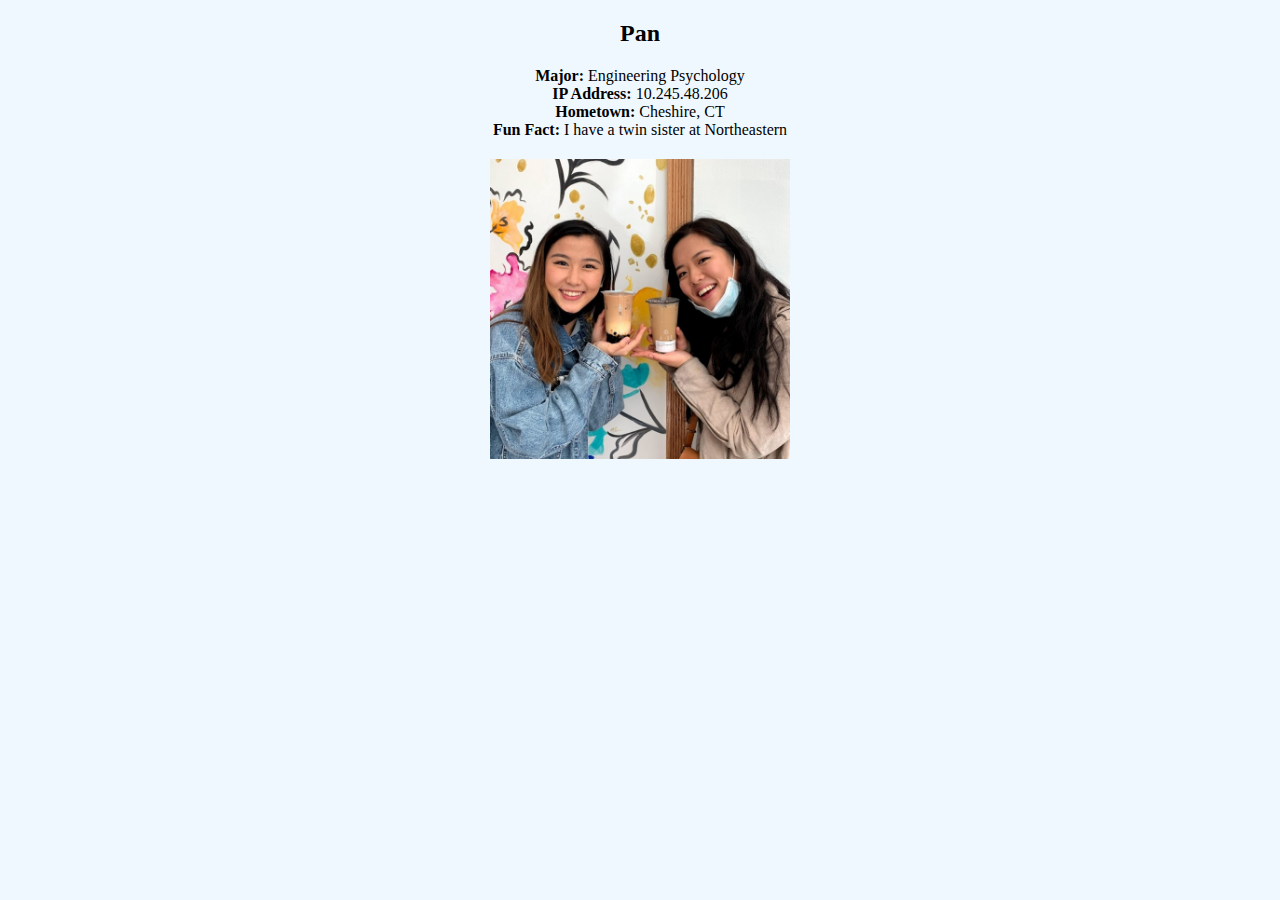
<file: index.html>
<!doctype html>
<html>
<head>
<meta charset="utf-8">
<title>Getting on the Web</title>
</head>

<body style="background-color:aliceblue">
	<center><h2>Pan</h2>
	<p><b>Major: </b>Engineering Psychology 
	<br><b>IP Address: </b> 10.245.48.206 
	<br><b>Hometown: </b> Cheshire, CT
	<br><b>Fun Fact: </b> I have a twin sister at Northeastern
	<br><img src="bbtea.jpg" alt="My loves" width="300" height="300" vspace="20"></p></center>
</body>
</html>
</file>
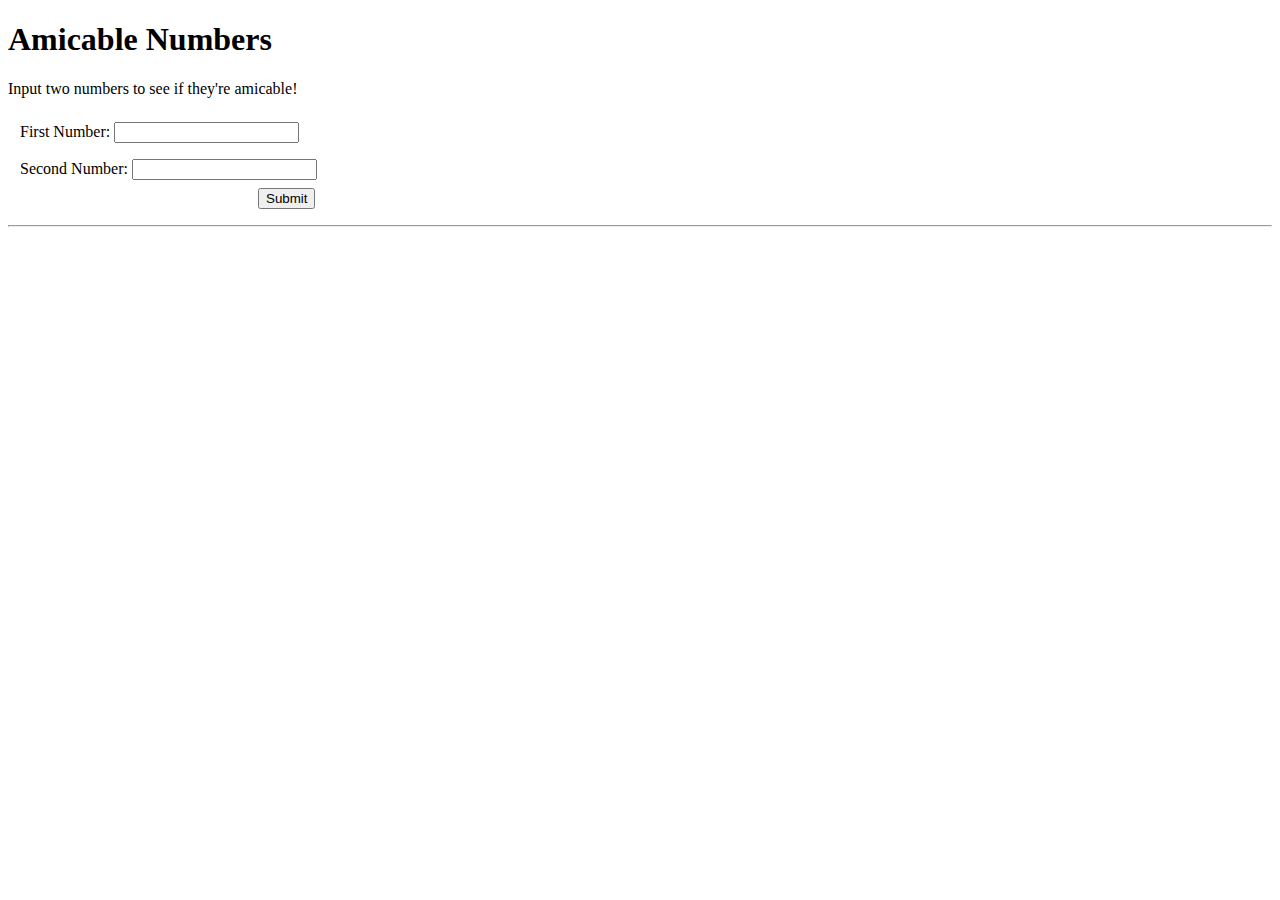
<file: amicablenums.html>
<!doctype html>
<html>
<head>
	<meta charset="utf-8">
	<title>Amicable Numbers</title>
	<style>
		.box {
			padding: 8px 12px;
		}
		
		.submitbox {
			padding-left: 250px;
		}
	
	
	</style>
	<script language="javascript">
		
		function isFactor(x, y) {
			if ((x % y) == 0) {
				return true;
			}
			return false;
		}	
		
		function showArray(x) {
			var text = "[ " + x.toString() + " ]";
			return  text;
		}
		
		function addArray(x) {
			var sum = 0;
			for (i=0;i<x.length;i++) {
				sum += x[i];	
			}
			return sum;
		}
		
		function getFactors(x) {
			var factors = [];
			for (i=1;i<x;i++) {
				if (isFactor(x, i)) {
					factors.push(i);
				}
			}
			return factors;
		}
		
		function validate(x, y) {	
			if (x == "" || isNaN(x) || x < 1 || y == "" || isNaN(y) || y < 1) {
				return false;
			} else {
				return true;
			}
		}
		
		 
		
		function displayText() {
			
//			var test1 = isFactor(12, 3);
//			if (test1) {console.log("isFactor(12,3): the test passed");}
//			else {console.log("isFactor(12,3): the test failed");}
//			
//			var test2 = showArray([1, 2, 3]);
//			if ("1 2 3") {console.log("showArray([1, 2, 3]): the test passed");}
//			else {console.log("showArray([1, 2, 3]): the test failed");}
//			
//			var test3 = addArray([1, 2, 3]);
//			if (6) {console.log("addArray([1, 2, 3]): the test passed");}
//			else {console.log("addArray([1, 2, 3]): the test failed");}
//			
//			var test4 = getFactors(12);
//			if ([1,2,3,4,6,12]) {console.log("getFactors(12): the test passed");}
//			else {console.log("getFactors(12): the test failed");}
			
			var x = document.getElementById("firstnum").value;
			var y = document.getElementById("secondnum").value;
			var div = document.getElementById("valid");
			if( validate(x,y)){
				x_factors = getFactors(x);
				y_factors = getFactors(y);
				
				xf_sum = addArray(x_factors);
				yf_sum = addArray(y_factors);

				if (xf_sum == y && yf_sum == x){
					xf_text = showArray(x_factors);
					yf_text = showArray(y_factors);
					
					display_text = "The numbers " + x + " and " + y + " are amicable, because the  factors of " + x + " are " + xf_text + " and add up to "+ xf_sum + ", while the factors of " +  y + " are " + yf_text + " and add up to " + yf_sum;
					
					div.innerHTML = display_text;
				} else {
					div.innerHTML = "The numbers " + x + " and " + y + " are not amicable";
				}
			} else {
				alert("Please input positive numbers");
			}
		}
			
	</script>
</head>

<body>
	<h1>Amicable Numbers</h1>
	<p>Input two numbers to see if they're amicable!</p>
	<form name="numinput" method="post">
		<div class="box" data-errormsg="">
			<label for="firstnum">First Number:</label>
			<input type="text" id="firstnum" name="firstnum"><br>
		</div>			
		<div class="box" data-errormsg="">
			<label for="secondnum">Second Number:</label>
			<input type="text" id="secondnum" name="secondnum"><br>
		</div>
		<div class="submitbox">
			<button type="button" onclick="displayText()">Submit</button>
		</div>
	</form>
	<div>
		<p id="valid"></p> 
	</div>
	<hr>
	
</body>
</html>
</file>
<file: extracredit.html>
<!doctype html>
<html>
<head>
	<meta charset="utf-8">
	<title> Magic Text </title>
	<script>
		window.onload=function(){
			document.getElementById("button").addEventListener("click",
				function() {
					current_val = document.getElementById("button").value;
					if (current_val == "<-"){
						document.getElementById("button").setAttribute("value", "->");
						text_copy = document.getElementById("right").value;
						document.getElementById("right").value = "";
						document.getElementById("left").value = text_copy;
					} else {
						document.getElementById("button").setAttribute("value", "<-");
						text_copy = document.getElementById("left").value;
						document.getElementById("left").value = "";
						document.getElementById("right").value = text_copy;
					}});
			}
	</script>
	
</head>
	
	
<body>
	<table>
		<tr>
			<td><input type="text" id="left" name="left"/></td>
			<td><input type="button" id = "button" value="->"/></td>
			<td><input type="text" id="right" name="right"/></td>
		</tr>
	</table>
</body>
</html>
</file>
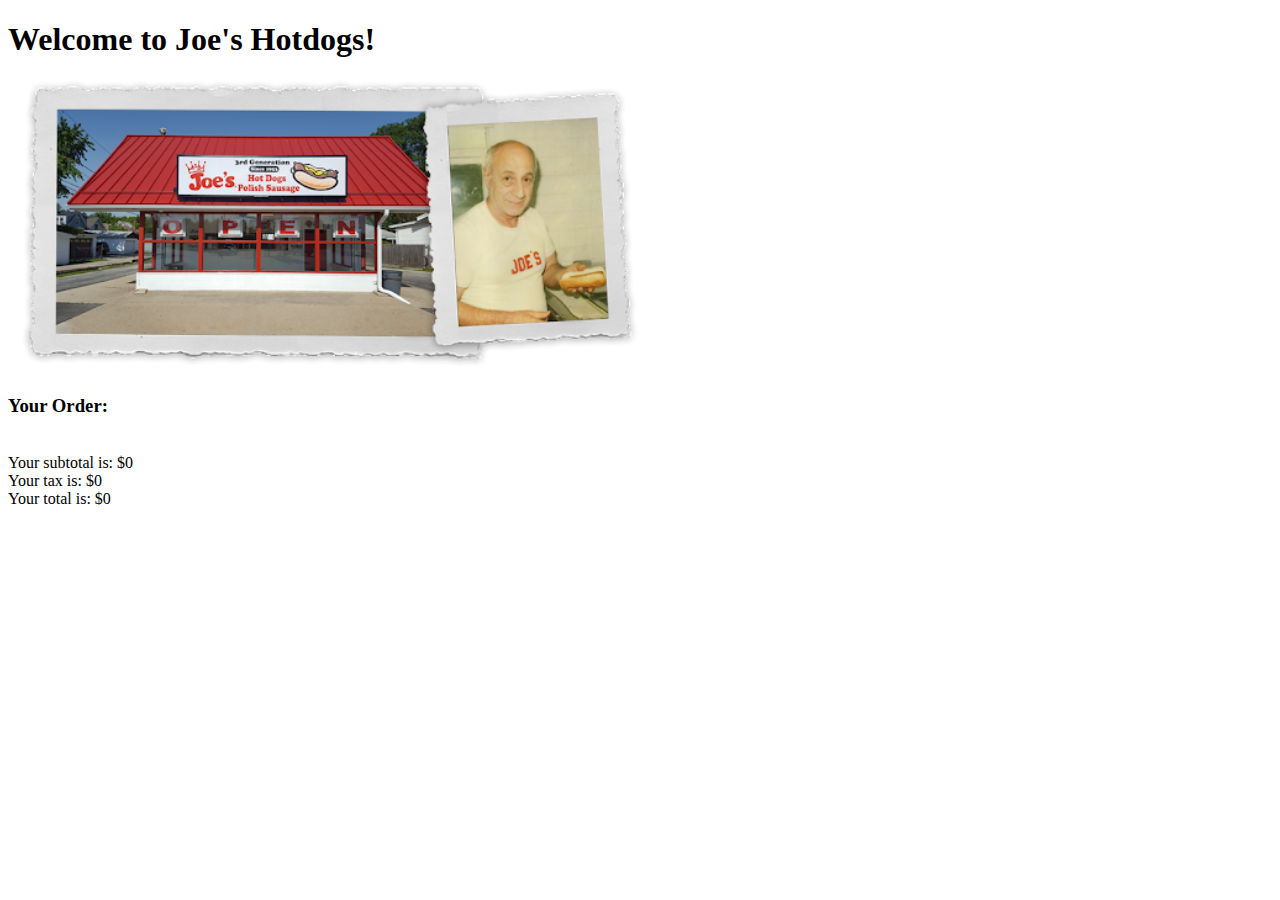
<file: joeordering.html>
<!doctype html>
<html>
<head>
	<meta charset="utf-8">
		<title>Joe's Hot Dogs</title>
</head>
	
<body>
	<h1> Welcome to Joe's Hotdogs!</h1>
	<img src="joehotdog.png" alt="Joe's Hotdogs" width="50%">
	<br>
	<h3> Your Order:</h3>
<script>
	function listorder(x, y, z){
		if (x>1){
			document.write(x + " hotdogs");
			document.write("<br>");
		}
		else if (x==1){
			document.write(x + " hotdog");
			document.write("<br>");
		}
		
		if (y>0){
			document.write(y + " fries");
			document.write("<br>");
		}
		
		if (z>1){
			document.write(z + " sodas");
			document.write("<br>");
		}
		else if (z==1){
			document.write(z + " soda");
			document.write("<br>");
		}
	}
	
	function subtotal(x,y,z){
		x = x*3.25;
		y = y*2;
		z = z*1.5;
		total = (x+y+z);
		document.write("Your subtotal is: $" + total);
		document.write("<br>");
		return total;
	}
	
	function discount(x){
		if (x>=20) {
			x = x*.9;
			document.write("Yay! You qualified for a discount. Your new total is: $" + x)
			document.write("<br>");
		}
		return x;
	}
	
	function tax(x){
		x = (x*.065)
		document.write("Your tax is: $" + x)
		document.write("<br>");
		return x;
	}
	
	var hotdogs = prompt("How many hotdogs would you like?" , "");
	var fries = prompt("How many fries would you like?", "");
	var sodas = prompt("How many sodas would you like?", "");
	
	listorder(hotdogs,fries,sodas);
	document.write("<br>");
	total = discount(subtotal(hotdogs, fries, sodas));
	total = total + tax(total);
	document.write("Your total is: $" + total);

</script>

</body>
</html>
</file>
